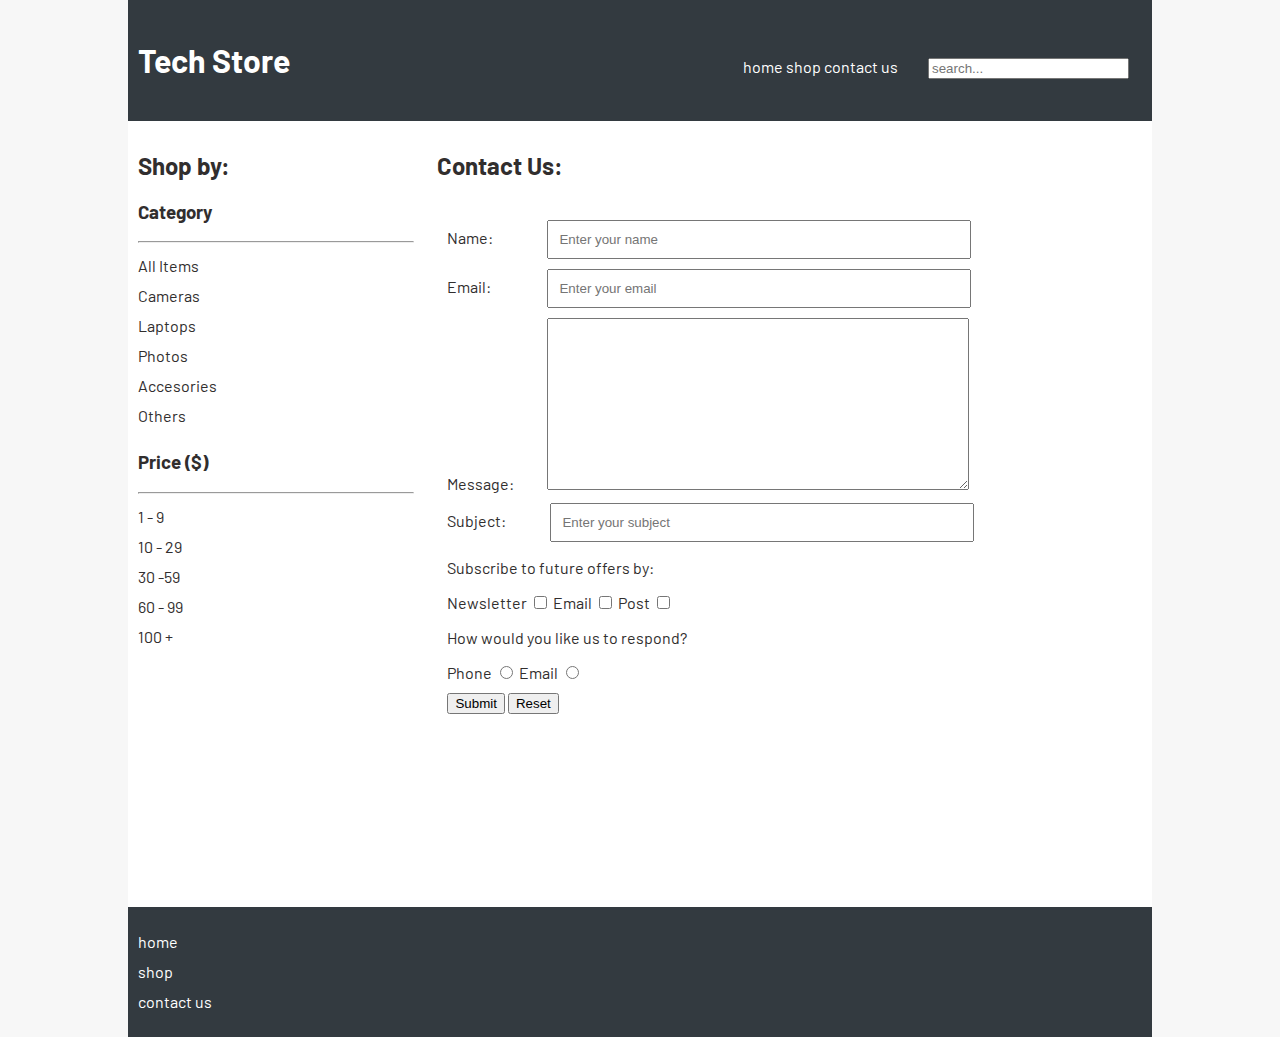
<file: contact.html>
<!DOCTYPE html>
<html lang="en">
    <head>
        <meta charset="UTF-8">
        <TItle>Tech Store: Product detail</TItle>
        <link href="https://fonts.googleapis.com/css2?family=Barlow" rel="stylesheet">
        <link rel="stylesheet" href="styles.css">
    </head>
    <body>

        <!--
            TODO:
            1/ Create shop.html page
            2/ Add Css styling
        -->
        <header>
            <h1>Tech Store</h1>
            <nav>
              <ul>
                  <li> <a href="index.html">home</a></li>
                  <li><a href="">shop</a></li>
                  <li><a href="contact.html">contact us</a></li>
              </ul>
            </nav>
            <input type="search" placeholder="search...">
        </header>

        <aside>
            <h2>Shop by:</h2>
            <section>
                <h3>Category</h3>
                <hr>
                <ul>
                    <li>All Items</li>
                    <li>Cameras</li>
                    <li>Laptops</li>
                    <li>Photos</li>
                    <li>Accesories</li>
                    <li>Others</li>
                </ul>
            </section>
            <section>
                <h3>Price <span>($)</span></h3>
                <hr>
                <ul>
                    <li>1 - 9</li>
                    <li>10 - 29</li>
                    <li>30 -59</li>
                    <li>60 - 99</li>
                    <li>100 +</li>
                </ul>
            </section> 
        </aside>

        <!-- Main section to display products: -->

        <main>
            <h2>Contact Us:</h2>
            
            <form>

                <div class="inline">
                    <label for="name">Name:</label><input type="text" placeholder="Enter your name" id="name" name="name">
                </div>

                <div class="inline">
                    <label for="email">Email:</label><input type="Email" placeholder="Enter your email" id="email" name="email">
                </div>

                <div class="inline">
                    <label for="message">Message:</label><textarea cols="30" rows="10" id="message" name="message"></textarea>
                </div>
                
                <!-- <div>
                    <label for="subject">Subject:</label>
                    <select name="" id="subject">
                      <optgroup label="Product issues">
                          <option value="returns">Returns</option>
                          <option value="faulty_item">Faulty item</option>
                      </optgroup>
                      <optgroup label="Delivery">
                          <option value="delivery">Delivery info</option>
                          <option value="order_tracking">Tracking my order</option>
                      </optgroup>
                      <optgroup label="Other">
                          <option value="advice">Advice</option>
                          <option value="other">Other</option>
                      </optgroup>
                    </select>
                </div> -->
                
                <div class="inline">
                    <label for="subject">Subject:</label>
                    <input type="text" list="subjects" id="subject" placeholder="Enter your subject">
                    <datalist id="subjects">
                        <option value="returns">
                        <option value="faulty item">
                        <option value="delivery">
                        <option value="order tracking">
                        <option value="advice">
                        <option value="other">
                    </datalist>
                </div>
                <div>
                    <p>Subscribe to future offers by:</p>
                    <label for="newsletter">Newsletter</label>
                    <input type="checkbox" id="newsletter" name="subscribe" value="newsletter">
                    <label for="email">Email</label>
                    <input type="checkbox" id="email" name="subscribe" value="email">
                    <label for="post">Post</label>
                    <input type="checkbox" id="post" name="subscribe" value="post">
                </div>

                <div>
                    <p>How would you like us to respond?</p>
                    <label for="phoneresponse">Phone</label>
                    <input type="radio" id="phoneresponse" name="response" value="phone">
                    <label for="emailresponse">Email</label>
                    <input type="radio" id="emailresponse" name="response" value="email">
                </div>

                <div>
                   <input type="submit">
                   <input type="reset"> 
                </div>
            </form>

            <iframe src="" frameborder="0">

            </iframe>
        </main>
        
        <footer>
            <nav>
              <ul>
                  <li> <a href="index.html">home</a></li>
                  <li><a href="">shop</a></li>
                  <li><a href="contact.html">contact us</a></li> 
              </ul>
            </nav>
        </footer>
       
    </body>

</html>
</file>
<file: styles.css>
html {
    background: #f7f7f7;
}

body {
    font-family: 'Barlow', sans-serif;
    background: white;
    margin: 0 auto;
    color: rgb(49, 46, 46);
    text-align: center;
}

header, footer {
    background: #333a40;
    color: white;
    padding: 20px 10px;
}

input[type="search"] {
    width: 100%;
}

ul {
    margin: 0;
    padding: 0;
}

li {
    list-style: none;
    line-height: 30px;
}

a {
    text-decoration: none;
    color: inherit;
}

a:hover {
    color: #0e69e9;
}

header li {
    display: inline;
}

header h1, nav {
    display: inline-block;
}

header h1 {
    width: 100%;
}

.product {
    box-sizing: border-box;
    border: 1px solid grey;
    /* width: 30%; */
    margin: 5px;
    padding: 5px;
    width: 100%;
    text-align: center;
}

img {
    max-width: 100%;
}

.button {
    padding: 10px;
    display: inline-block;
}

.button:last-of-type {
    background: #0e69e9;
    color: white;
}

/* Product detail page */
.product-detail {
    width: 660px;
}

.product-detail img {
    max-width: 50%;
    float: left;
}

/* Contact us */
form {
    padding: 10px;
    margin: 10px 0;
    width: 600px;
}

form > div {
    margin: 10px 0;
}

.inline label {
    display: inline-block;
    width: 100px;
}

input[type="text"], input[type="email"], textarea {
    padding: 10px;
    width: 400px;
}

/* Table */
table {
    width: 400px;
    text-align: left;
    margin: 20px 0;
}

caption {
    font-weight: bold;
    font-style: italic;
    border-bottom: 1px dotted;
    padding: 10px;
}

th, td {
    padding: 10px;
}

tr:hover {
    background: #f5f5f5;
}

@media (min-width: 500px) {

    input[type="search"] {
        width: 40%;
        margin-left: 2em;
    }

    .product {
        display: inline-block;
        width: 48%;
    }
}

@media (min-width: 1000px) {
    body {
        text-align: left;
    }

    header h1 {
        width: 60%;
    }

    main {
       width: 68%;
       display: inline-block;
       padding: 10px;
    } 

    aside {
      width: 27%;
      display: inline-block;
      vertical-align: top;
      padding: 10px;
    } 
}

@media (min-width: 1200px) {
    body {
      max-width: 80vw;
    }
}

.product {
    width: 30%;
}

input[type="search"] {
    width: 20%;
}
</file>
